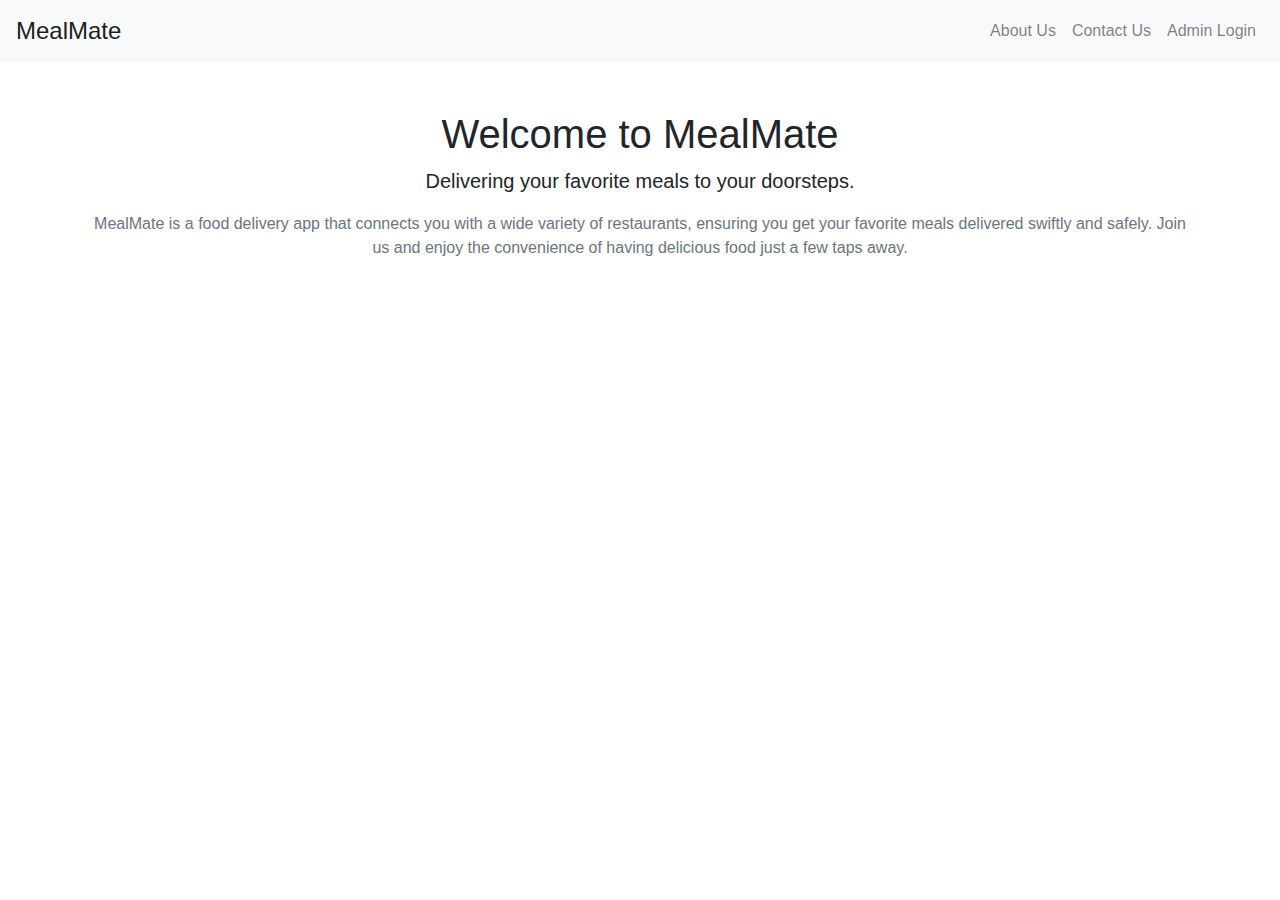
<file: app/templates/index.html>
<!doctype html>
<html lang="en">
<head>
    <meta charset="utf-8">
    <meta name="viewport" content="width=device-width, initial-scale=1, shrink-to-fit=no">
    <link href="https://stackpath.bootstrapcdn.com/bootstrap/4.5.2/css/bootstrap.min.css" rel="stylesheet">
    <title>MealMate - Food Delivery App</title>
    <style>
        body {
            font-family: Arial, sans-serif;
        }
        .navbar-brand {
            font-size: 1.5rem;
        }
        .lead {
            font-size: 1.25rem;
        }
        .container {
            text-align: center;
        }
    </style>
</head>
<body>
    <nav class="navbar navbar-expand-lg navbar-light bg-light">
        <a class="navbar-brand" href="#">MealMate</a>
        <button class="navbar-toggler" type="button" data-toggle="collapse" data-target="#navbarNav" aria-controls="navbarNav" aria-expanded="false" aria-label="Toggle navigation">
            <span class="navbar-toggler-icon"></span>
        </button>
        <div class="collapse navbar-collapse" id="navbarNav">
            <ul class="navbar-nav ml-auto">
                <li class="nav-item">
                    <a class="nav-link" href="/about">About Us</a>
                </li>
                <li class="nav-item">
                    <a class="nav-link" href="/contact">Contact Us</a>
                </li>
                <li class="nav-item">
                    <a class="nav-link" href="/login">Admin Login</a>
                </li>
            </ul>
        </div>
    </nav>
    
    <div class="container mt-5">
        <h1>Welcome to MealMate</h1>
        <p class="lead">Delivering your favorite meals to your doorsteps.</p>
        <p class="text-muted">MealMate is a food delivery app that connects you with a wide variety of restaurants, ensuring you get your favorite meals delivered swiftly and safely. Join us and enjoy the convenience of having delicious food just a few taps away.</p>
        <!-- More content here -->
    </div>

    <script src="https://code.jquery.com/jquery-3.5.1.slim.min.js"></script>
    <script src="https://cdn.jsdelivr.net/npm/@popperjs/core@2.9.2/dist/umd/popper.min.js"></script>
    <script src="https://stackpath.bootstrapcdn.com/bootstrap/4.5.2/js/bootstrap.min.js"></script>
</body>
</html>
</file>
